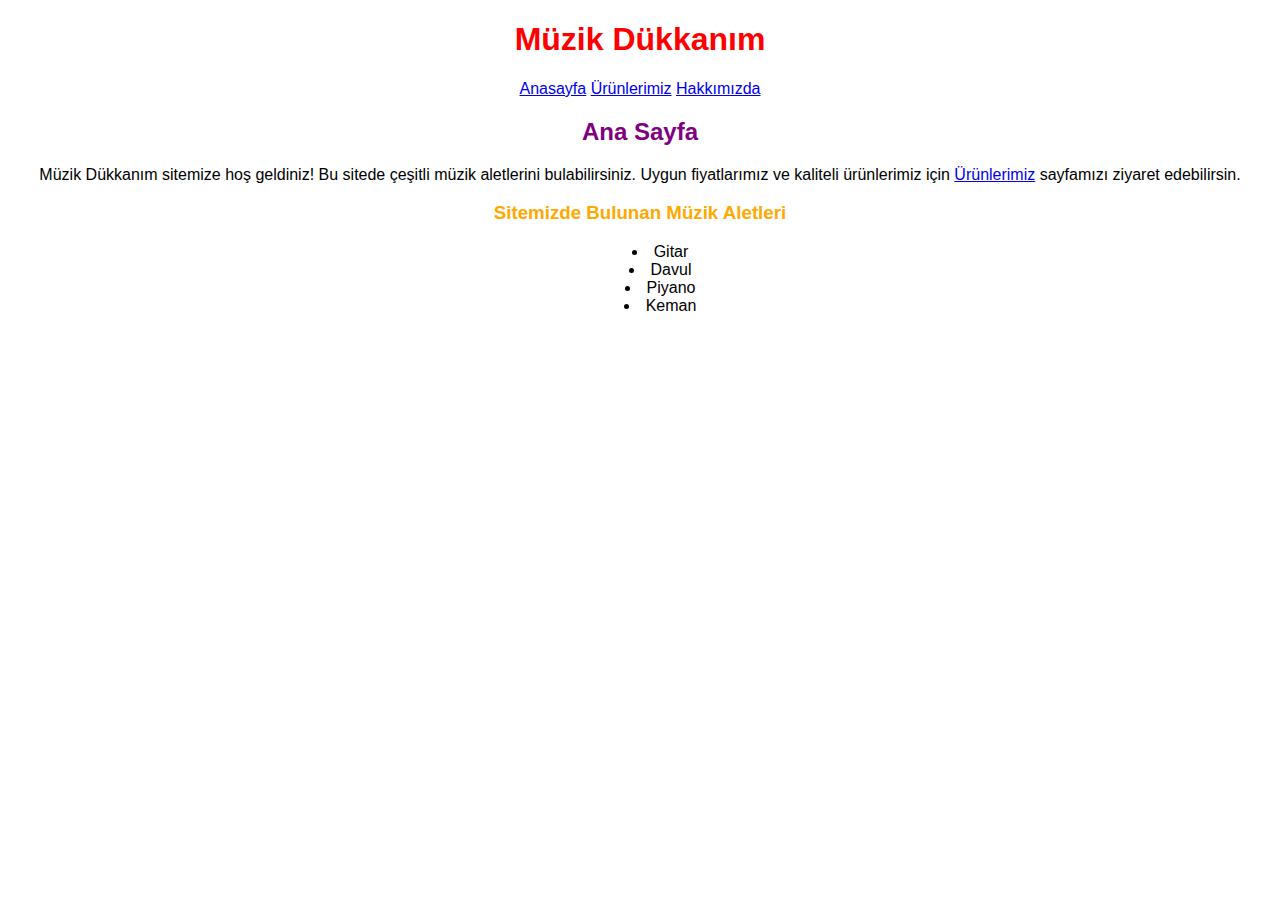
<file: index.html>
<!DOCTYPE html>
<html lang="tr">

<head>
    <meta charset="UTF-8">
    <meta http-equiv="X-UA-Compatible" content="IE=edge">
    <meta name="viewport" content="width=device-width, initial-scale=1.0">
    <link rel="stylesheet" href="style.css">
    <title>Kodluyoruz|Anasayfa</title>
</head>

<body>
    <header>
        <h1 class="h1-inside">Müzik Dükkanım</h1>
        <!--navbar - start-->
        <nav>

            <a href="index.html">Anasayfa</a>
            <a href="product.html">Ürünlerimiz</a>
            <a href="about-us.html">Hakkımızda</a>

        </nav>
        <!--navbar - end-->
    </header>

    <article>

        <h2>Ana Sayfa</h2>
        <section>
            <p style="text-align: center;">
                Müzik Dükkanım sitemize hoş geldiniz! Bu sitede çeşitli müzik aletlerini
                bulabilirsiniz. Uygun fiyatlarımız ve kaliteli ürünlerimiz için
                <a href="product.html">Ürünlerimiz</a> sayfamızı ziyaret edebilirsin.
            </p>
        </section>
        <section>
            <h3>Sitemizde Bulunan Müzik Aletleri</h3>
            <ul>
                <li>Gitar</li>
                <li>Davul</li>
                <li>Piyano</li>
                <li>Keman</li>
            </ul>
        </section>

    </article>

</body>

</html>
</file>
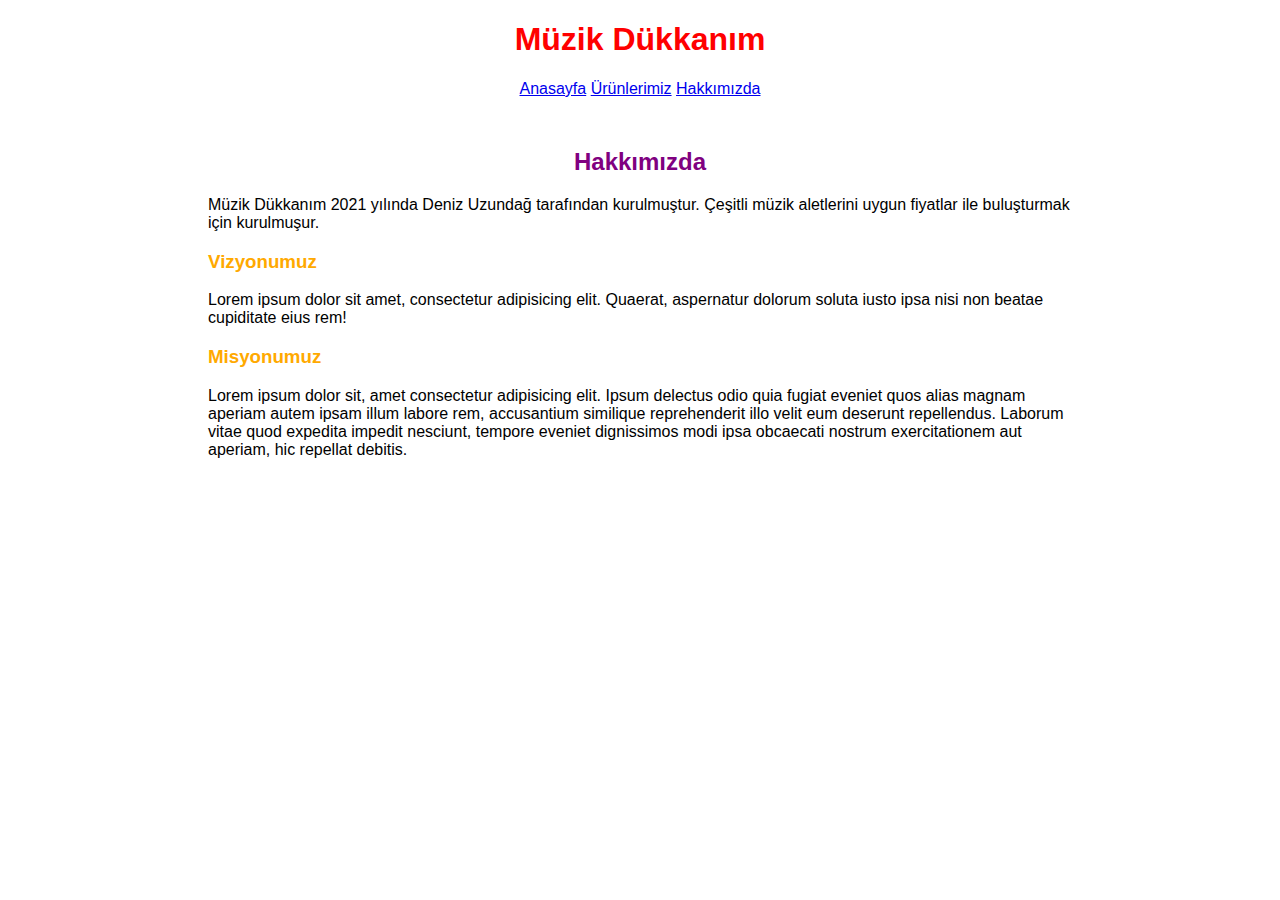
<file: about-us.html>
<!DOCTYPE html>
<html lang="tr">

<head>
    <meta charset="UTF-8">
    <meta http-equiv="X-UA-Compatible" content="IE=edge">
    <meta name="viewport" content="width=device-width, initial-scale=1.0">
    <link rel="stylesheet" href="style.css">
    <title>Kodluyoruz | Hakkımızda</title>
</head>

<body>
    <header>
        <h1 class="h1-inside">Müzik Dükkanım</h1>
        <!--navbar - start-->
        <nav>

            <a href="index.html">Anasayfa</a>
            <a href="product.html">Ürünlerimiz</a>
            <a href="about-us.html">Hakkımızda</a>

        </nav>
        <!--navbar - end-->
    </header>

    <article class="main-container">

        <h2>Hakkımızda</h2>
        <section>
           <p>
               Müzik Dükkanım 2021 yılında Deniz Uzundağ tarafından kurulmuştur.
               Çeşitli müzik aletlerini uygun fiyatlar ile buluşturmak için kurulmuşur.
           </p>
        </section>
        <section>
            <h3 style="text-align: justify;">Vizyonumuz</h3>
            <p>Lorem ipsum dolor sit amet, consectetur adipisicing elit. Quaerat, aspernatur dolorum soluta iusto ipsa nisi non beatae cupiditate eius rem!</p>
        </section>
        <section>
            <h3 style="text-align: justify;">Misyonumuz</h3>
            <p>Lorem ipsum dolor sit, amet consectetur adipisicing elit. Ipsum delectus odio quia fugiat eveniet quos alias magnam aperiam autem ipsam illum labore rem, accusantium similique reprehenderit illo velit eum deserunt repellendus. Laborum vitae quod expedita impedit nesciunt, tempore eveniet dignissimos modi ipsa obcaecati nostrum exercitationem aut aperiam, hic repellat debitis.</p> 
            
           
        </section>
        
        
    </article>


</body>

</html>
</file>
<file: style.css>
*{
   
    font-family:'Trebuchet MS', 'Lucida Sans Unicode', 'Lucida Grande', 'Lucida Sans', Arial, sans-serif
}

.h1-inside{
    text-align: center;
color: red;
}

h2{
    text-align: center;
    color: purple;
}
nav{
    text-align: center;
}
h3{
    text-align: center;
    color: #FFA900
}

li{
    text-align: center;
    list-style-position: inside;
}

.main-container{
    margin: 50px 200px;
}

.img{
    height: 250px;
    width: 250px;

}
</file>
